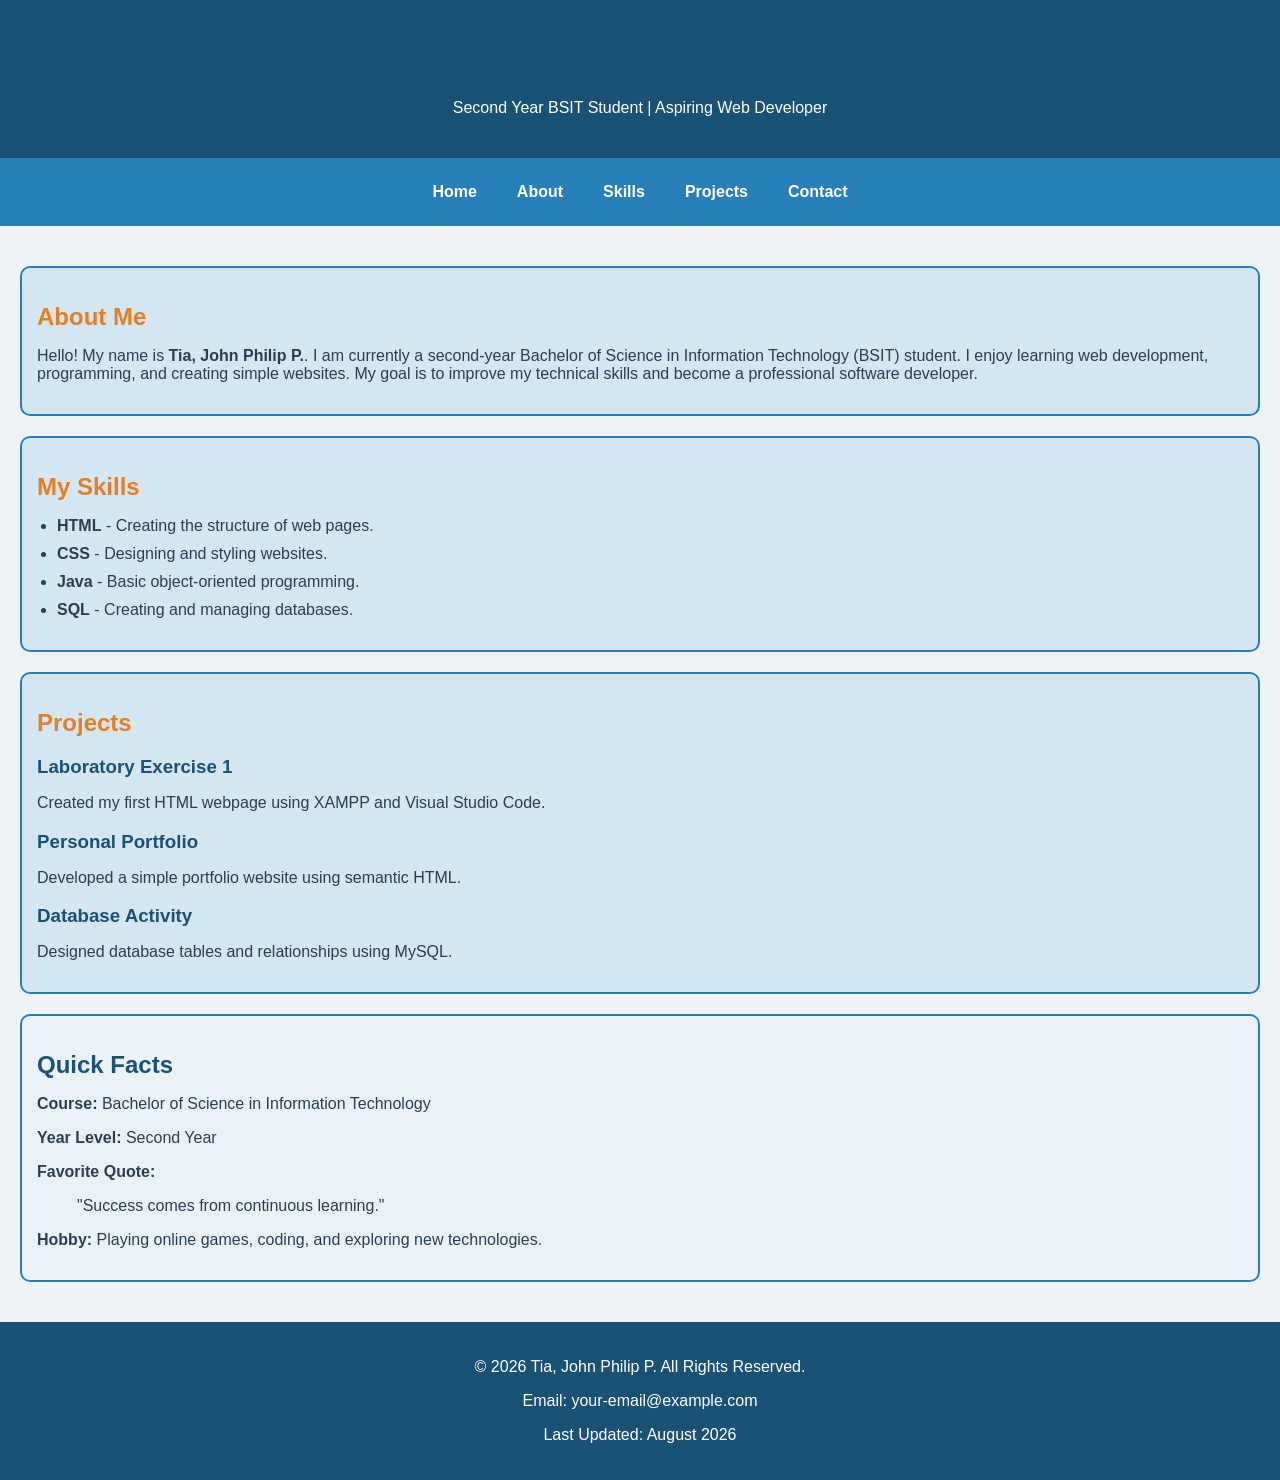
<file: lab2_2411600184/index.html>
<!DOCTYPE html>
<html lang="en">
<head>
    <meta charset="UTF-8">
    <meta name="viewport" content="width=device-width, initial-scale=1.0">

    <title>John Philip Tia - Portfolio</title>

    <link rel="stylesheet" href="style.css">
</head>

<body>

    <header class="center">
        <h1>Tia, John Philip P.</h1>
        <p>Second Year BSIT Student | Aspiring Web Developer</p>
    </header>

    <nav>
        <a href="#home">Home</a>
        <a href="#about">About</a>
        <a href="#skills">Skills</a>
        <a href="#projects">Projects</a>
        <a href="#contact">Contact</a>
    </nav>

    <main>

        <section id="about" class="card">
            <h2 class="highlight">About Me</h2>

            <p>
                Hello! My name is <strong>Tia, John Philip P.</strong>. I am currently a
                second-year Bachelor of Science in Information Technology (BSIT) student.
                I enjoy learning web development, programming, and creating simple websites.
                My goal is to improve my technical skills and become a professional software developer.
            </p>
        </section>

        <section id="skills" class="card">
            <h2 class="highlight">My Skills</h2>

            <ul>
                <li><strong>HTML</strong> - Creating the structure of web pages.</li>
                <li><strong>CSS</strong> - Designing and styling websites.</li>
                <li><strong>Java</strong> - Basic object-oriented programming.</li>
                <li><strong>SQL</strong> - Creating and managing databases.</li>
            </ul>
        </section>

        <section id="projects" class="card">
            <h2 class="highlight">Projects</h2>

            <article>
                <h3>Laboratory Exercise 1</h3>
                <p>Created my first HTML webpage using XAMPP and Visual Studio Code.</p>
            </article>

            <article>
                <h3>Personal Portfolio</h3>
                <p>Developed a simple portfolio website using semantic HTML.</p>
            </article>

            <article>
                <h3>Database Activity</h3>
                <p>Designed database tables and relationships using MySQL.</p>
            </article>
        </section>

        <aside class="card">
            <h2>Quick Facts</h2>

            <p><strong>Course:</strong> Bachelor of Science in Information Technology</p>

            <p><strong>Year Level:</strong> Second Year</p>

            <p><strong>Favorite Quote:</strong></p>

            <blockquote>
                "Success comes from continuous learning."
            </blockquote>

            <p><strong>Hobby:</strong> Playing online games, coding, and exploring new technologies.</p>

        </aside>

    </main>

    <footer id="contact" class="center">

        <p>&copy; 2026 Tia, John Philip P. All Rights Reserved.</p>

        <p>Email: your-email@example.com</p>

        <p>Last Updated: August 2026</p>

    </footer>

</body>
</html>
</file>
<file: lab2_2411600184/style.css>
/* Body */
body{
    font-family: Arial, Helvetica, sans-serif;
    background-color:#F0F3F5;
    color:#2C3E50;
    margin:0;
    padding:0;
}

/* Header */
header{
    background-color:#1A5276;
    color:white;
    text-align:center;
    padding:25px;
}

/* Navigation */
nav{
    background-color:#2980B9;
    display:flex;
    justify-content:center;
    padding:15px;
}

nav a{
    color:white;
    text-decoration:none;
    padding:10px 20px;
    font-weight:bold;
}

/* Hover Effect */
nav a:hover{
    background-color:#E67E22;
    border-radius:5px;
    color:white;
}

/* Headings */
h1,h2,h3{
    color:#1A5276;
    margin-bottom:10px;
}

/* Main */
main{
    padding:20px;
}

/* Sections */
section{
    background-color:#D4E6F1;
    padding:20px;
    margin:20px 0;
    border-radius:10px;
}

/* Aside */
aside{
    background-color:#EAF2F8;
    padding:20px;
    margin:20px 0;
    border:2px solid #2980B9;
    border-radius:10px;
}

/* Footer */
footer{
    background-color:#1A5276;
    color:white;
    text-align:center;
    padding:20px;
}

/* List */
ul{
    padding-left:20px;
}

li{
    margin-bottom:10px;
}

/* ---------- Custom Classes ---------- */

.card{
    border:2px solid #2980B9;
    padding:15px;
    border-radius:10px;
}

.highlight{
    color:#E67E22;
    font-weight:bold;
}

.center{
    text-align:center;
}
</file>
